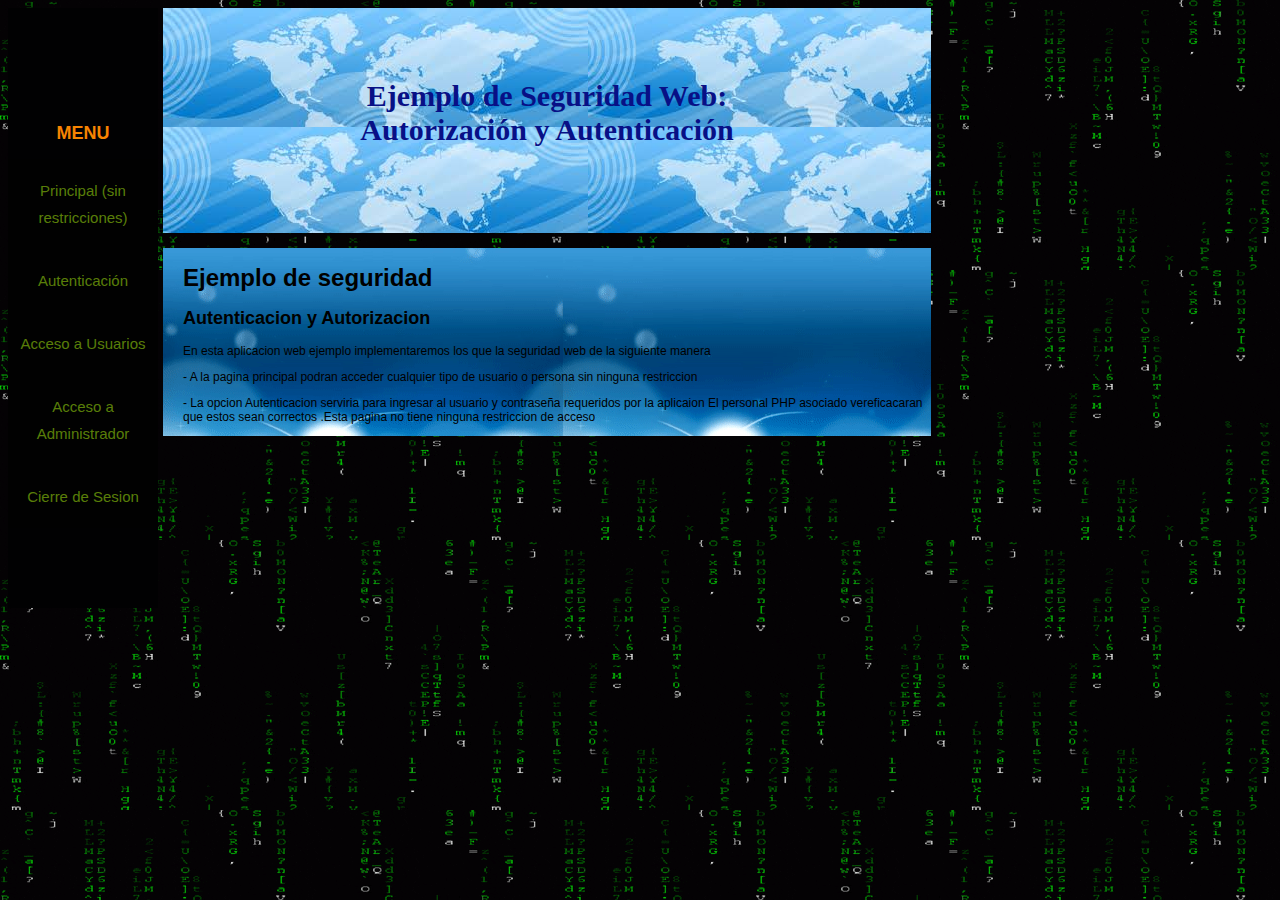
<file: index.html>
<!DOCTYPE html PUBLIC "-//W3C//DTD HTML 4.01 Transitional//EN" "http://www.w3.org/TR/html4/loose.dtd">
<html><head>
<meta content="text/html; charset=utf-8" http-equiv="content-type">
<meta http-equiv="Expires" content="0">
<meta http-equiv="Last-Modified" content="0">
<meta http-equiv="Cache-Control" content="no-cache, mustrevalidate">
<meta http-equiv="Pragma" content="no-cache">
<title>Programación II</title>
<!--<link rel="stylesheet" href="estilo.css" type="text/css">-->
<link rel="stylesheet" href="estilos.css" type="text/css">
<script src="https://ajax.googleapis.com/ajax/libs/jquery/3.4.1/jquery.min.js"></script>
<script type="text/javascript" src="estructura.js"></script>
</head>

<body>
<script type="text/javascript">fijo();</script>
<span id="contenido">
</span>
</body></html>
</file>
<file: estilos.css>
#cabecera {
    background-image: url("./recursos/cabe.jpg");
    position: fixed;
    width: 768px;
    height: 225px;
    font-family: Broadway;
    font-size: 24px;
    color: rgb(8, 16, 134);
    text-align: center;
    margin-left: 155px;
    margin-top: 0px;
    z-index : 2;
  }

  #contenido {
    position: absolute;
    padding-left: 20px;
    width: 748px;
    background-image: url("./recursos/fondo.gif");
    margin-left: 155px;
    margin-top: 240px;
    z-index:1;
    font-family: Arial;
    font-size: 12px;
  }

  

  #menu {
    position: fixed;
    background-color: #010102;
    width: 150px;
    margin-top: 0px;
    padding-top: 100px;
    height: 500px;
  }

  #menu h2 {
    font-family: Arial,Helvetica,sans-serif;
    font-size: 18px;
    color: rgb(247, 132, 1);
    text-align: center;
  }
  #menu dt {
    background-color: #010101;
    border-top-style: solid;
    border-bottom-style: solid;
    border-top-color: #010101;
    border-bottom-color: #010101;
    line-height: 27px;
    text-align: center;
  }
  #menu dt:hover {
    color : #255784;
    background: #2196f3;
    box-shadow: 0 0 10px #2196f3, 0 0 40px #2196f3, 0 0 80px #2196f3;
    transition-delay: 0.5s;
    background: linear-gradient(90deg, transparent,#2196f3);
  }
  #menu p {
    color: rgba(169, 235, 16, 0.541);
    font-family: Arial,Helvetica,sans-serif;
    font-size: 15px;
  }
  #cabecera h1 {
    font-family: "Times New Roman",Times,serif;
    font-size: 30px;
    padding-top: 24px;
  }
  body {
    background-image: url("./recursos/matrix.gif");
  }
</file>
